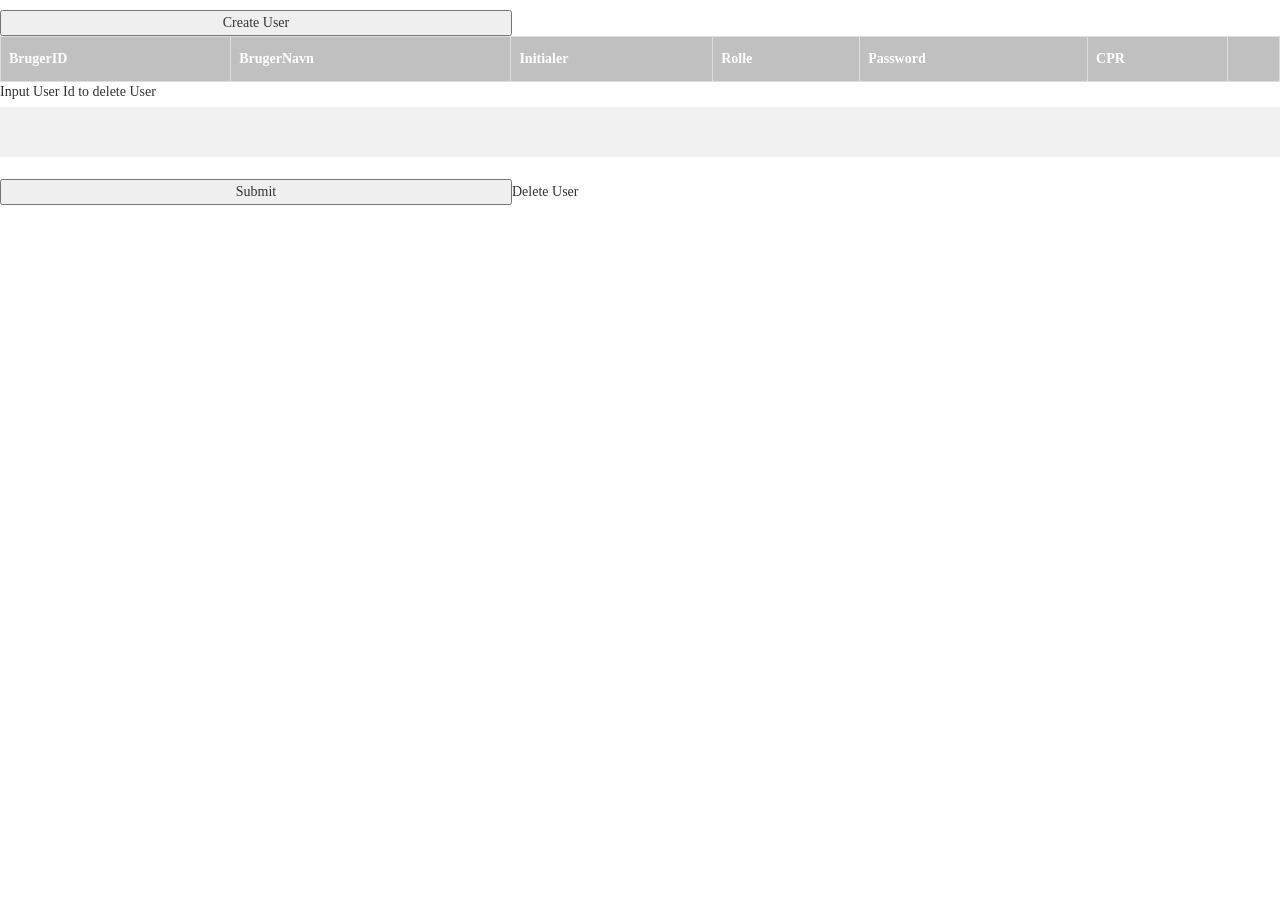
<file: test/WebContent/adminContainer.html>
<!DOCTYPE html>
<html>
<head>
<meta charset="ISO-8859-1">
<title>Administration</title>
<link rel="stylesheet" href="https://maxcdn.bootstrapcdn.com/bootstrap/3.3.7/css/bootstrap.min.css">
<link rel="stylesheet" type="text/css" href="loginCSS.css">
<script src=".\jquery-3.3.1.js"></script>
<script src=".\Source.js"></script>
</head>
<body>

	<div id='adminContainer' class="mainpage">
		<p>
		<form id = 'adminCon'> 
			<input type='submit' id = 'createNewUser' value = "Create User" class ='signupbtn'></input>


		<table id="users">

				<thead>
				<tr>
					<th>BrugerID</th>
					<th>BrugerNavn</th>
					<th>Initialer</th>
					<th>Rolle</th>
					<th>Password</th>
					<th>CPR</th>
					<th></th>
					</tr>
				</thead>
				<tbody id='userTableBody'>
				
				</tbody>

		</table>
		</form>
		
		<form id="deleteuser">
		<p>
		Input User Id to delete User
		<input type = "text" id="deleteUserForm"> <input type="submit" id="confirmDeleteUser">Delete User</inpu>
		</p>
		</form>
	</div>

</body>
</html>
</file>
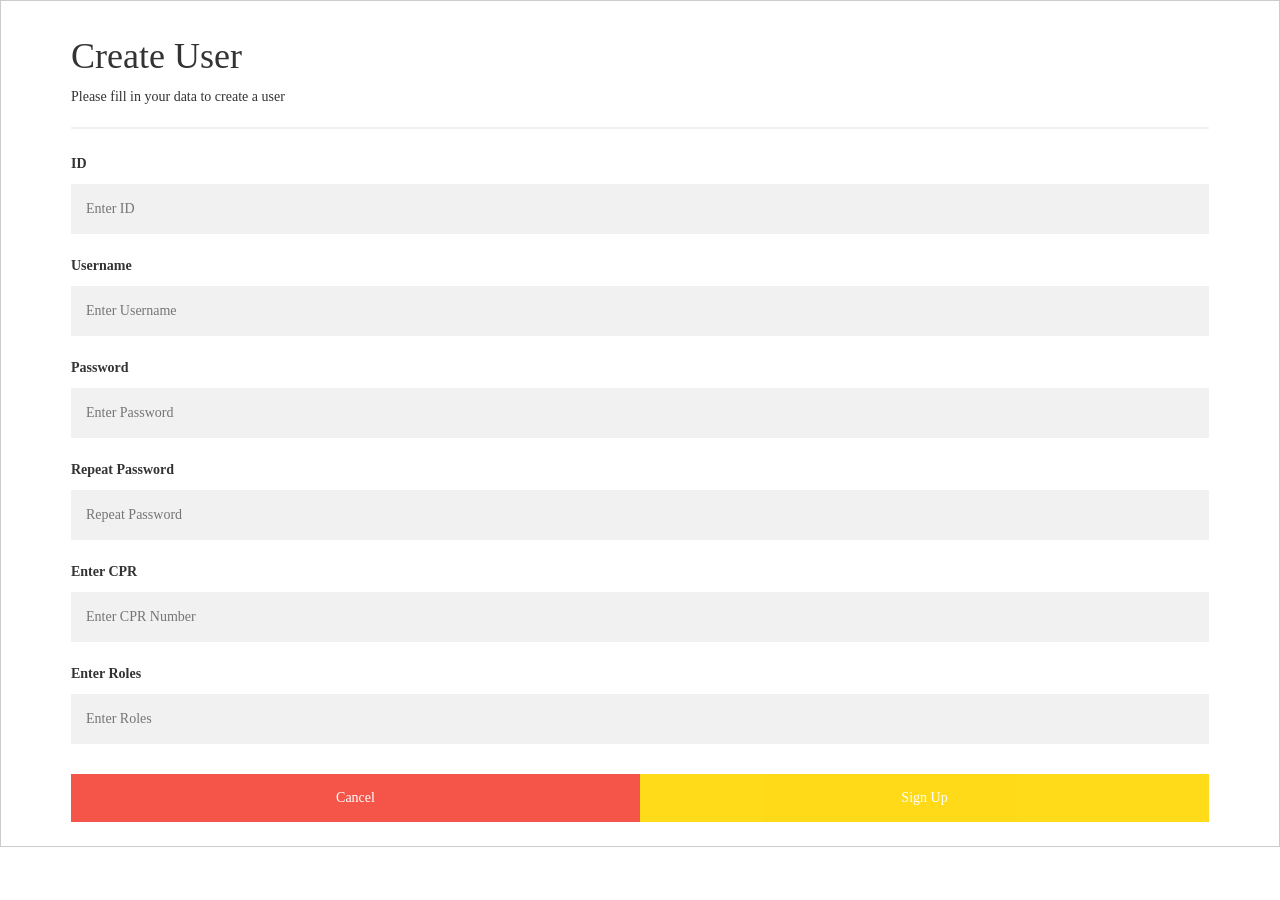
<file: test/WebContent/CreateUser.html>
<!DOCTYPE html>
<html>
<head>
<meta charset="ISO-8859-1">
<title>Insert title here</title>
<link rel="stylesheet" href="https://maxcdn.bootstrapcdn.com/bootstrap/3.3.7/css/bootstrap.min.css">
<link rel="stylesheet" type="text/css" href="loginCSS.css">
<script src=".\jquery-3.3.1.js"></script>
<script src=".\Source.js"></script>
</head>
<body>

<form  onsubmit = "return form_validate()" method="post" style="border:1px solid #ccc" id = "createUserForm">
  <div id = 'createUser' class="container" >
    <h1>Create User</h1>
    <p>Please fill in your data to create a user</p>
    <hr>
    
    <label for="id"><b>ID</b></label>
    <input type="text" placeholder="Enter ID" id="id" name="id">
    <div id="err_id_msg"></div>

    <label for="username"><b>Username</b></label>
    <input type="text" placeholder="Enter Username" id="username" name="username">
    <div id="err_username_msg"></div>

    <label for="psw"><b>Password</b></label>
    <input type="password"  onkeyup="checkPassword()" placeholder="Enter Password" id="password" name="password" >
    <div id = "err_password_msg"></div>

    <label for="psw-repeat"><b>Repeat Password</b></label>
    <input type="password" placeholder="Repeat Password" id="password_repeat" name="password_repeat" onkeyup="checkPassword()">
    <div id = "err_passwordrepeat_msg"></div>
    
    <label for="CPR"><b>Enter CPR</b></label>
    <input type="CPR" placeholder="Enter CPR Number" id="CPR" name="CPR">
    <div id = "err_CPR_msg"></div>
    
    <label for="Roles"><b>Enter Roles</b></label>
    <input type="Roles" placeholder="Enter Roles" id="roles" name="roles">
    <div id = "err_roles_msg"></div>

    <div class="buttons">
      <button type="button" class="cancelbtn" id='cancel'>Cancel</button>
      <button type="submit" class="signupbtn" id='createUserButton'>Sign Up</button>
    </div>
  </div>
</form>

 
</body>
</html>
</file>
<file: test/WebContent/loginCSS.css>
@charset "UTF-8";
<style>
.frontpage {
    margin: auto;
    width: 60%;
    border: 3px solid #B22222;
	padding: 100px;
    text-align: center;
    border: 3px solid #B22222;
}
#users {
    font-family: "Times New Roman", Times, serif;
    border-collapse: collapse;
    width: 100%;
}
#users td, #users th {
    border: 1px solid #ddd;
    padding: 8px;
}
#users tr:nth-child(even){background-color: #f2f2f2;}

#users tr:hover {background-color: #ddd;}

#users th {
    padding-top: 12px;
    padding-bottom: 12px;
    text-align: left;
    background-color: silver;
    color: white;
}

body {font-family: "Times New Roman", Times, Sherif;}
* {box-sizing: border-box}

input[type=text], input[type=password], input[type=CPR],input[type=Roles] {
    width: 100%;
    padding: 15px;
    margin: 5px 0 22px 0;
    display: inline-block;
    border: none;
    background: #f1f1f1;
}

input[type=submit]{
width: 40%;
height: 20%;
padding 15px;}

input[type=text]:focus, input[type=password]:focus {
    background-color: #ddd;
    outline: none;
}

hr {
    border: 1px solid #f1f1f1;
    margin-bottom: 25px;
}

button {
    background-color: gold;
    color: white;
    padding: 14px 20px;
    margin: 8px 0;
    border: none;
    cursor: pointer;
    width: 100%;
    opacity: 0.9;
}

button:hover {
    opacity:1;
}

.cancelbtn {
    padding: 14px 20px;
    background-color: #f44336;
}

.cancelbtn, .signupbtn {
  float: left;
  width: 50%;
}

.container {
    padding: 16px;
}


.buttons::after {
    content: "";
    clear: both;
    display: table;
}

</style>
</file>
